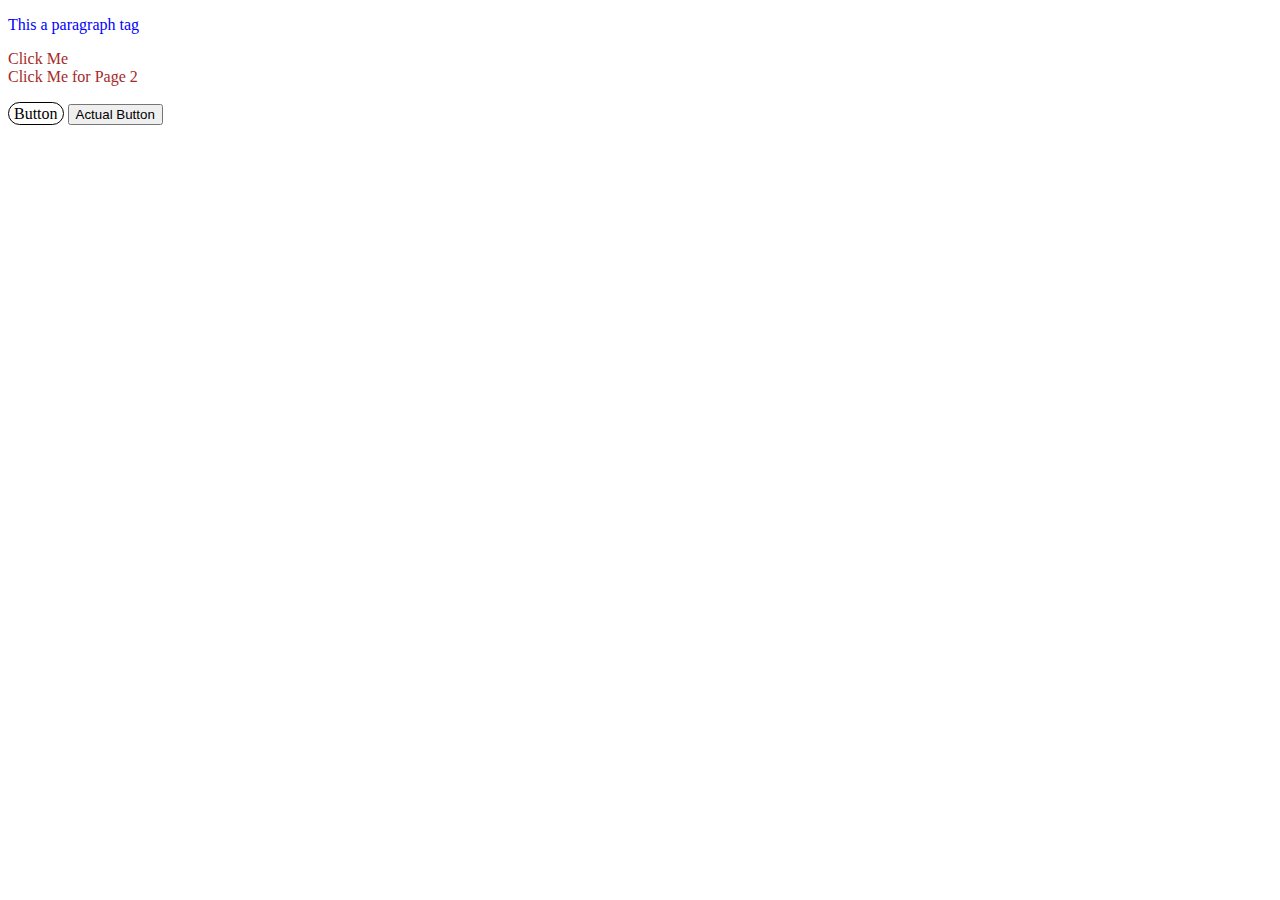
<file: index.html>
<!DOCTYPE html>
<html lang="en">
<head>
    <meta charset="UTF-8">
    <meta name="viewport" content="width=device-width, initial-scale=1.0">
    <link rel="stylesheet" href="styles.css">
    <title>Jeopardy Notes</title>
</head>
<body>
    
    <p>This a paragraph tag</p>

    <a href="#">Click Me</a>

    <!-- Anchor tag that will take me to another existing page -->
    <a href="pages/page2.html">Click Me for Page 2</a>

    <!-- br tag will add a space. I suggest to use margin instead but just noting that this exist! -->
    <br>

    <!-- Anchor tag that looks like a button. Will take me to another page -->
    <!-- Remember! The path to the file is important! -->
    <a href="pages/page2.html" class="btn">Button</a>

    <!-- Real Button -->
    <button>Actual Button</button>
</body>
</html>
</file>
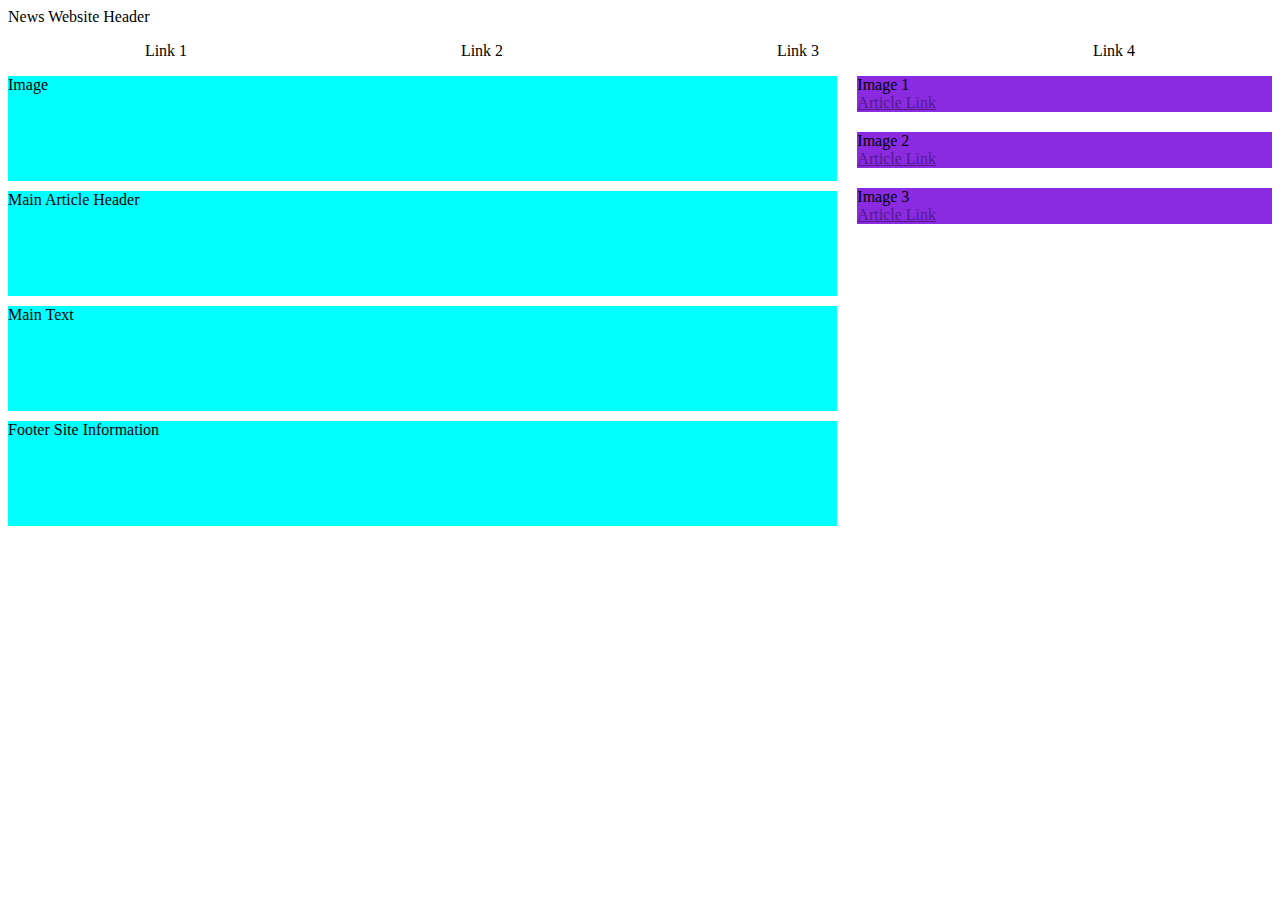
<file: article-preview/index.html>
<!DOCTYPE html>
<html lang="en">
<head>
    <meta charset="UTF-8">
    <meta name="viewport" content="width=device-width, initial-scale=1.0">
    <link rel="stylesheet" href="styles.css">
    <title>Article Preview</title>
</head>
<body>
    
    <section class="container">
        <div class="news">News Website Header</div>
        <nav>
            <p>Link 1</p>
            <p>Link 2</p>
            <p>Link 3</p>
            <p>Link 4</p>
        </nav>

        <div class="main">
            <!-- Left Column -->
            <div class="left">
                <div class="image">Image</div>
                <div class="main_header">Main Article Header</div>
                <div class="main_text">Main Text</div>
                <div class="footer_site">Footer Site Information</div>
            </div>
            <!-- Right Column -->
            <div class="right">
                <div>
                    <div>Image 1</div>
                    <a href="">Article Link</a>
                </div>
                <div>
                    <div>Image 2</div>
                    <a href="">Article Link</a>
                </div>
                <div>
                    <div>Image 3</div>
                    <a href="">Article Link</a>
                </div>

            </div>
        </div>
    </section>

</body>
</html>
</file>
<file: styles.css>
p {
    color: blue;
}

a {
    text-decoration: none;
    color: brown;
    display: block;
}

a:focus {
    color: pink;
}

p:hover {
    color: green;
    transition: color 2s ease-in-out 100ms;
}

.btn {
    display: inline;
    color: black;
    border: 1px solid black;

    padding: 2px 5px;
    border-radius: 25px;
}
</file>
<file: article-preview/styles.css>
.news {

}

nav {
    display: flex;
    justify-content: space-around;
}

.main {
    display: flex;
    height: 50vh;

    column-gap: 20px;
    flex-wrap: wrap;
}

.left {
    flex: 2;

    display: flex;
    flex-direction: column;
    row-gap: 10px;
}

.left > div {
    flex: 1;
    background-color: aqua;
}

.right {
    flex: 1;

    display: flex;
    flex-direction: column;
    row-gap: 20px;
}

.right > div, .right > a {
    background-color: blueviolet;
}
</file>
